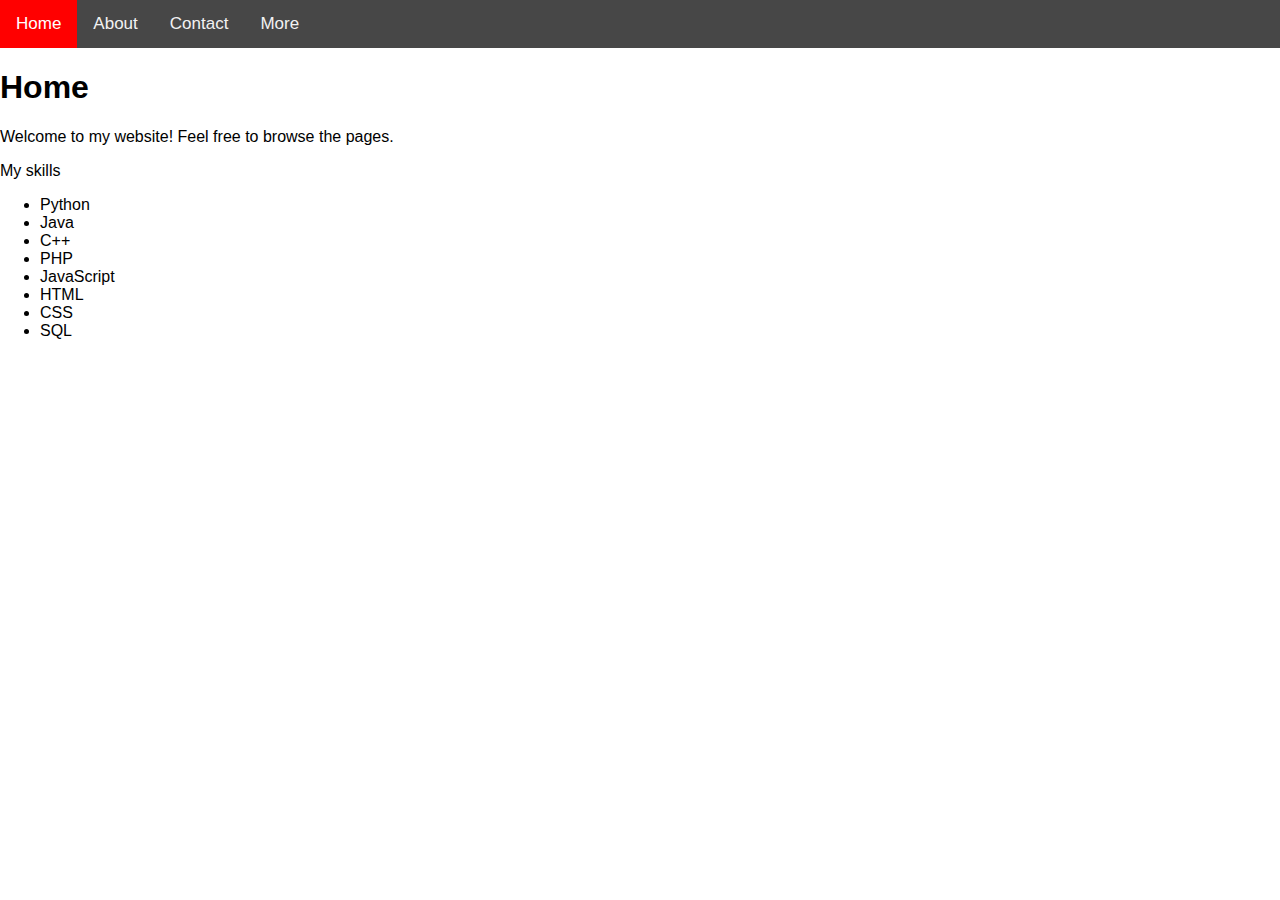
<file: Signup Form + js/index.html>
<html>
    <head>
        <meta charset="utf-8">
        <meta name="viewport" content="width=device-width, initial-scale=1">
        <title>Home</title>
        <link rel="stylesheet" href="./css/style.css">
    </head>
    <body>
        <div class="navbar">
            <a class="active" href="index.html">Home</a>
            <a href="about.html">About</a>
            <a href="contact.html">Contact</a>
            <a href="https://affect.red">More</a>
        </div>
        <div class="content">
            <h1>Home</h1>
            <p>
                Welcome to my website! Feel free to browse the pages.
            </p>
            <p>
                My skills
            </p>
            <ul>
                <li>Python</li>
                <li>Java</li>
                <li>C++</li>
                <li>PHP</li>
                <li>JavaScript</li>
                <li>HTML</li>
                <li>CSS</li>
                <li>SQL</li>
            </ul>
        </div>
    </body>
</html>
</file>
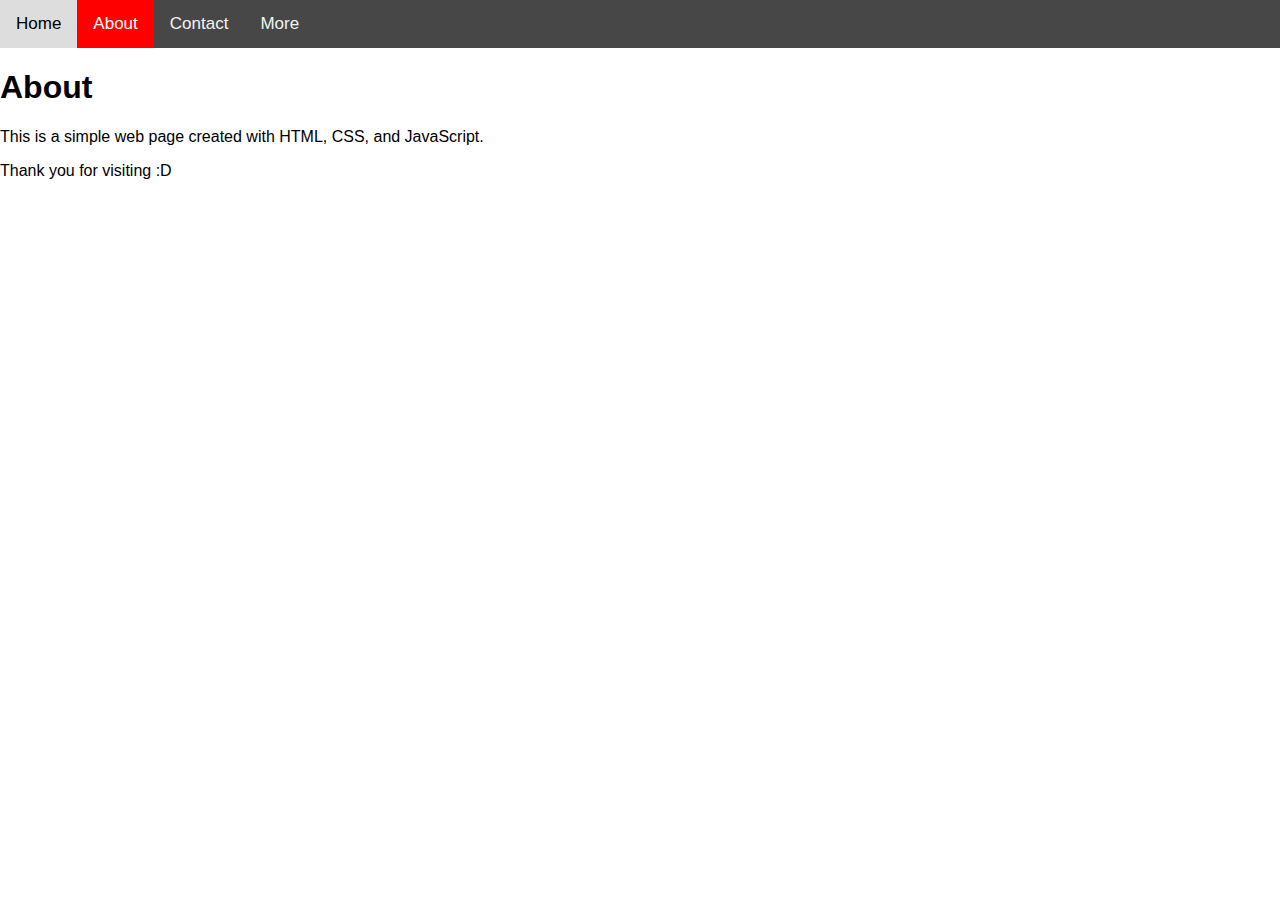
<file: Signup Form + js/about.html>
<html>
    <head>
        <meta charset="utf-8">
        <meta name="viewport" content="width=device-width, initial-scale=1">
        <title>About</title>
        <link rel="stylesheet" href="./css/style.css">
    </head>
    <body>
        <div class="navbar">
            <a href="index.html">Home</a>
            <a class="active" href="about.html">About</a>
            <a href="contact.html">Contact</a>
            <a href="https://affect.red">More</a>
        </div>
        <div class="content">
            <h1>About</h1>
            <p>
                This is a simple web page created with HTML, CSS, and JavaScript.
            </p>
            <p>
                Thank you for visiting :D
            </p>
        </div>
    </body>
</html>
</file>
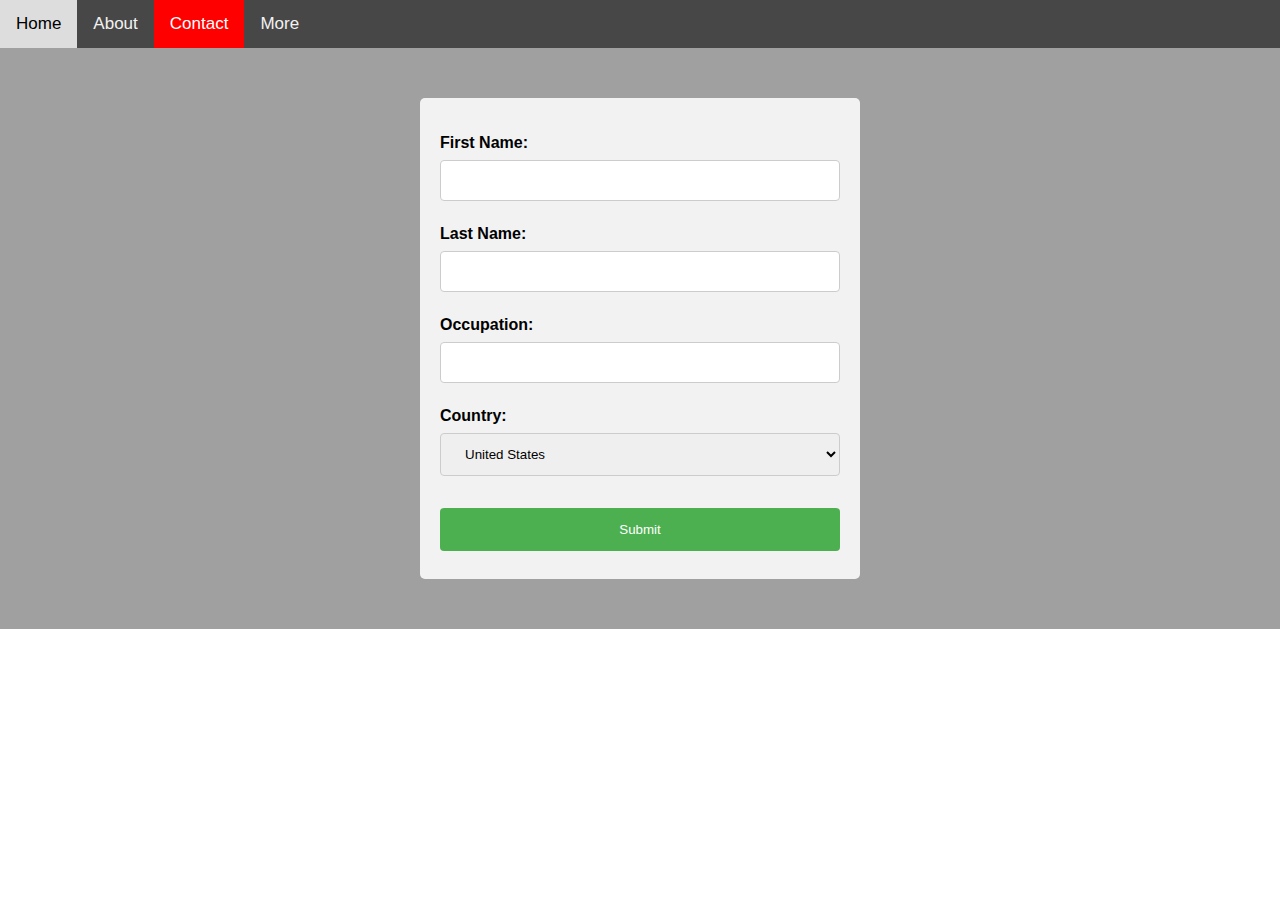
<file: Signup Form + js/contact.html>
<html>
    <head>
        <meta charset="utf-8">
        <meta name="viewport" content="width=device-width, initial-scale=1">
        <title>Home</title>
        <link rel="stylesheet" href="./css/style.css">
        <script src="https://ajax.googleapis.com/ajax/libs/jquery/1.10.1/jquery.min.js"></script>
        <script src="./js/contact.js"></script>
    </head>
    <body>
        <div class="navbar">
            <a href="index.html">Home</a>
            <a href="about.html">About</a>
            <a class="active" href="contact.html">Contact</a>
            <a href="https://affect.red">More</a>
        </div>
        <div class="contactform">
            <form>
                <p>First Name: <input type="text" id="firstname"/></p>
                <p>Last Name: <input type="text" id="lastname"/></p>
                <p>Occupation: <input type="text" id="occupation"/></p>
                <p>Country: <select>
                    <option value="Afghanistan">Afghanistan</option>
                    <option value="Albania">Albania</option>
                    <option value="Algeria">Algeria</option>
                    <option value="American Samoa">American Samoa</option>
                    <option value="Andorra">Andorra</option>
                    <option value="Angola">Angola</option>
                    <option value="Anguilla">Anguilla</option>
                    <option value="Antartica">Antarctica</option>
                    <option value="Antigua and Barbuda">Antigua and Barbuda</option>
                    <option value="Argentina">Argentina</option>
                    <option value="Armenia">Armenia</option>
                    <option value="Aruba">Aruba</option>
                    <option value="Australia">Australia</option>
                    <option value="Austria">Austria</option>
                    <option value="Azerbaijan">Azerbaijan</option>
                    <option value="Bahamas">Bahamas</option>
                    <option value="Bahrain">Bahrain</option>
                    <option value="Bangladesh">Bangladesh</option>
                    <option value="Barbados">Barbados</option>
                    <option value="Belarus">Belarus</option>
                    <option value="Belgium">Belgium</option>
                    <option value="Belize">Belize</option>
                    <option value="Benin">Benin</option>
                    <option value="Bermuda">Bermuda</option>
                    <option value="Bhutan">Bhutan</option>
                    <option value="Bolivia">Bolivia</option>
                    <option value="Bosnia and Herzegowina">Bosnia and Herzegowina</option>
                    <option value="Botswana">Botswana</option>
                    <option value="Bouvet Island">Bouvet Island</option>
                    <option value="Brazil">Brazil</option>
                    <option value="British Indian Ocean Territory">British Indian Ocean Territory</option>
                    <option value="Brunei Darussalam">Brunei Darussalam</option>
                    <option value="Bulgaria">Bulgaria</option>
                    <option value="Burkina Faso">Burkina Faso</option>
                    <option value="Burundi">Burundi</option>
                    <option value="Cambodia">Cambodia</option>
                    <option value="Cameroon">Cameroon</option>
                    <option value="Canada">Canada</option>
                    <option value="Cape Verde">Cape Verde</option>
                    <option value="Cayman Islands">Cayman Islands</option>
                    <option value="Central African Republic">Central African Republic</option>
                    <option value="Chad">Chad</option>
                    <option value="Chile">Chile</option>
                    <option value="China">China</option>
                    <option value="Christmas Island">Christmas Island</option>
                    <option value="Cocos Islands">Cocos (Keeling) Islands</option>
                    <option value="Colombia">Colombia</option>
                    <option value="Comoros">Comoros</option>
                    <option value="Congo">Congo</option>
                    <option value="Congo">Congo, the Democratic Republic of the</option>
                    <option value="Cook Islands">Cook Islands</option>
                    <option value="Costa Rica">Costa Rica</option>
                    <option value="Cota D'Ivoire">Cote d'Ivoire</option>
                    <option value="Croatia">Croatia (Hrvatska)</option>
                    <option value="Cuba">Cuba</option>
                    <option value="Cyprus">Cyprus</option>
                    <option value="Czech Republic">Czech Republic</option>
                    <option value="Denmark">Denmark</option>
                    <option value="Djibouti">Djibouti</option>
                    <option value="Dominica">Dominica</option>
                    <option value="Dominican Republic">Dominican Republic</option>
                    <option value="East Timor">East Timor</option>
                    <option value="Ecuador">Ecuador</option>
                    <option value="Egypt">Egypt</option>
                    <option value="El Salvador">El Salvador</option>
                    <option value="Equatorial Guinea">Equatorial Guinea</option>
                    <option value="Eritrea">Eritrea</option>
                    <option value="Estonia">Estonia</option>
                    <option value="Ethiopia">Ethiopia</option>
                    <option value="Falkland Islands">Falkland Islands (Malvinas)</option>
                    <option value="Faroe Islands">Faroe Islands</option>
                    <option value="Fiji">Fiji</option>
                    <option value="Finland">Finland</option>
                    <option value="France">France</option>
                    <option value="France Metropolitan">France, Metropolitan</option>
                    <option value="French Guiana">French Guiana</option>
                    <option value="French Polynesia">French Polynesia</option>
                    <option value="French Southern Territories">French Southern Territories</option>
                    <option value="Gabon">Gabon</option>
                    <option value="Gambia">Gambia</option>
                    <option value="Georgia">Georgia</option>
                    <option value="Germany">Germany</option>
                    <option value="Ghana">Ghana</option>
                    <option value="Gibraltar">Gibraltar</option>
                    <option value="Greece">Greece</option>
                    <option value="Greenland">Greenland</option>
                    <option value="Grenada">Grenada</option>
                    <option value="Guadeloupe">Guadeloupe</option>
                    <option value="Guam">Guam</option>
                    <option value="Guatemala">Guatemala</option>
                    <option value="Guinea">Guinea</option>
                    <option value="Guinea-Bissau">Guinea-Bissau</option>
                    <option value="Guyana">Guyana</option>
                    <option value="Haiti">Haiti</option>
                    <option value="Heard and McDonald Islands">Heard and Mc Donald Islands</option>
                    <option value="Holy See">Holy See (Vatican City State)</option>
                    <option value="Honduras">Honduras</option>
                    <option value="Hong Kong">Hong Kong</option>
                    <option value="Hungary">Hungary</option>
                    <option value="Iceland">Iceland</option>
                    <option value="India">India</option>
                    <option value="Indonesia">Indonesia</option>
                    <option value="Iran">Iran (Islamic Republic of)</option>
                    <option value="Iraq">Iraq</option>
                    <option value="Ireland">Ireland</option>
                    <option value="Israel">Israel</option>
                    <option value="Italy">Italy</option>
                    <option value="Jamaica">Jamaica</option>
                    <option value="Japan">Japan</option>
                    <option value="Jordan">Jordan</option>
                    <option value="Kazakhstan">Kazakhstan</option>
                    <option value="Kenya">Kenya</option>
                    <option value="Kiribati">Kiribati</option>
                    <option value="Democratic People's Republic of Korea">Korea, Democratic People's Republic of</option>
                    <option value="Korea">Korea, Republic of</option>
                    <option value="Kuwait">Kuwait</option>
                    <option value="Kyrgyzstan">Kyrgyzstan</option>
                    <option value="Lao">Lao People's Democratic Republic</option>
                    <option value="Latvia">Latvia</option>
                    <option value="Lebanon">Lebanon</option>
                    <option value="Lesotho">Lesotho</option>
                    <option value="Liberia">Liberia</option>
                    <option value="Libyan Arab Jamahiriya">Libyan Arab Jamahiriya</option>
                    <option value="Liechtenstein">Liechtenstein</option>
                    <option value="Lithuania">Lithuania</option>
                    <option value="Luxembourg">Luxembourg</option>
                    <option value="Macau">Macau</option>
                    <option value="Macedonia">Macedonia, The Former Yugoslav Republic of</option>
                    <option value="Madagascar">Madagascar</option>
                    <option value="Malawi">Malawi</option>
                    <option value="Malaysia">Malaysia</option>
                    <option value="Maldives">Maldives</option>
                    <option value="Mali">Mali</option>
                    <option value="Malta">Malta</option>
                    <option value="Marshall Islands">Marshall Islands</option>
                    <option value="Martinique">Martinique</option>
                    <option value="Mauritania">Mauritania</option>
                    <option value="Mauritius">Mauritius</option>
                    <option value="Mayotte">Mayotte</option>
                    <option value="Mexico">Mexico</option>
                    <option value="Micronesia">Micronesia, Federated States of</option>
                    <option value="Moldova">Moldova, Republic of</option>
                    <option value="Monaco">Monaco</option>
                    <option value="Mongolia">Mongolia</option>
                    <option value="Montserrat">Montserrat</option>
                    <option value="Morocco">Morocco</option>
                    <option value="Mozambique">Mozambique</option>
                    <option value="Myanmar">Myanmar</option>
                    <option value="Namibia">Namibia</option>
                    <option value="Nauru">Nauru</option>
                    <option value="Nepal">Nepal</option>
                    <option value="Netherlands">Netherlands</option>
                    <option value="Netherlands Antilles">Netherlands Antilles</option>
                    <option value="New Caledonia">New Caledonia</option>
                    <option value="New Zealand">New Zealand</option>
                    <option value="Nicaragua">Nicaragua</option>
                    <option value="Niger">Niger</option>
                    <option value="Nigeria">Nigeria</option>
                    <option value="Niue">Niue</option>
                    <option value="Norfolk Island">Norfolk Island</option>
                    <option value="Northern Mariana Islands">Northern Mariana Islands</option>
                    <option value="Norway">Norway</option>
                    <option value="Oman">Oman</option>
                    <option value="Pakistan">Pakistan</option>
                    <option value="Palau">Palau</option>
                    <option value="Panama">Panama</option>
                    <option value="Papua New Guinea">Papua New Guinea</option>
                    <option value="Paraguay">Paraguay</option>
                    <option value="Peru">Peru</option>
                    <option value="Philippines">Philippines</option>
                    <option value="Pitcairn">Pitcairn</option>
                    <option value="Poland">Poland</option>
                    <option value="Portugal">Portugal</option>
                    <option value="Puerto Rico">Puerto Rico</option>
                    <option value="Qatar">Qatar</option>
                    <option value="Reunion">Reunion</option>
                    <option value="Romania">Romania</option>
                    <option value="Russia">Russian Federation</option>
                    <option value="Rwanda">Rwanda</option>
                    <option value="Saint Kitts and Nevis">Saint Kitts and Nevis</option> 
                    <option value="Saint LUCIA">Saint LUCIA</option>
                    <option value="Saint Vincent">Saint Vincent and the Grenadines</option>
                    <option value="Samoa">Samoa</option>
                    <option value="San Marino">San Marino</option>
                    <option value="Sao Tome and Principe">Sao Tome and Principe</option> 
                    <option value="Saudi Arabia">Saudi Arabia</option>
                    <option value="Senegal">Senegal</option>
                    <option value="Seychelles">Seychelles</option>
                    <option value="Sierra">Sierra Leone</option>
                    <option value="Singapore">Singapore</option>
                    <option value="Slovakia">Slovakia (Slovak Republic)</option>
                    <option value="Slovenia">Slovenia</option>
                    <option value="Solomon Islands">Solomon Islands</option>
                    <option value="Somalia">Somalia</option>
                    <option value="South Africa">South Africa</option>
                    <option value="South Georgia">South Georgia and the South Sandwich Islands</option>
                    <option value="Span">Spain</option>
                    <option value="SriLanka">Sri Lanka</option>
                    <option value="St. Helena">St. Helena</option>
                    <option value="St. Pierre and Miguelon">St. Pierre and Miquelon</option>
                    <option value="Sudan">Sudan</option>
                    <option value="Suriname">Suriname</option>
                    <option value="Svalbard">Svalbard and Jan Mayen Islands</option>
                    <option value="Swaziland">Swaziland</option>
                    <option value="Sweden">Sweden</option>
                    <option value="Switzerland">Switzerland</option>
                    <option value="Syria">Syrian Arab Republic</option>
                    <option value="Taiwan">Taiwan, Province of China</option>
                    <option value="Tajikistan">Tajikistan</option>
                    <option value="Tanzania">Tanzania, United Republic of</option>
                    <option value="Thailand">Thailand</option>
                    <option value="Togo">Togo</option>
                    <option value="Tokelau">Tokelau</option>
                    <option value="Tonga">Tonga</option>
                    <option value="Trinidad and Tobago">Trinidad and Tobago</option>
                    <option value="Tunisia">Tunisia</option>
                    <option value="Turkey">Turkey</option>
                    <option value="Turkmenistan">Turkmenistan</option>
                    <option value="Turks and Caicos">Turks and Caicos Islands</option>
                    <option value="Tuvalu">Tuvalu</option>
                    <option value="Uganda">Uganda</option>
                    <option value="Ukraine">Ukraine</option>
                    <option value="United Arab Emirates">United Arab Emirates</option>
                    <option value="United Kingdom">United Kingdom</option>
                    <option value="United States" selected>United States</option>
                    <option value="United States Minor Outlying Islands">United States Minor Outlying Islands</option>
                    <option value="Uruguay">Uruguay</option>
                    <option value="Uzbekistan">Uzbekistan</option>
                    <option value="Vanuatu">Vanuatu</option>
                    <option value="Venezuela">Venezuela</option>
                    <option value="Vietnam">Viet Nam</option>
                    <option value="Virgin Islands (British)">Virgin Islands (British)</option>
                    <option value="Virgin Islands (U.S)">Virgin Islands (U.S.)</option>
                    <option value="Wallis and Futana Islands">Wallis and Futuna Islands</option>
                    <option value="Western Sahara">Western Sahara</option>
                    <option value="Yemen">Yemen</option>
                    <option value="Serbia">Serbia</option>
                    <option value="Zambia">Zambia</option>
                    <option value="Zimbabwe">Zimbabwe</option>
                    </select>
                </p>
                <input type="submit" value="Submit">
            </form>
        </div>
    </body>
</html>
</file>
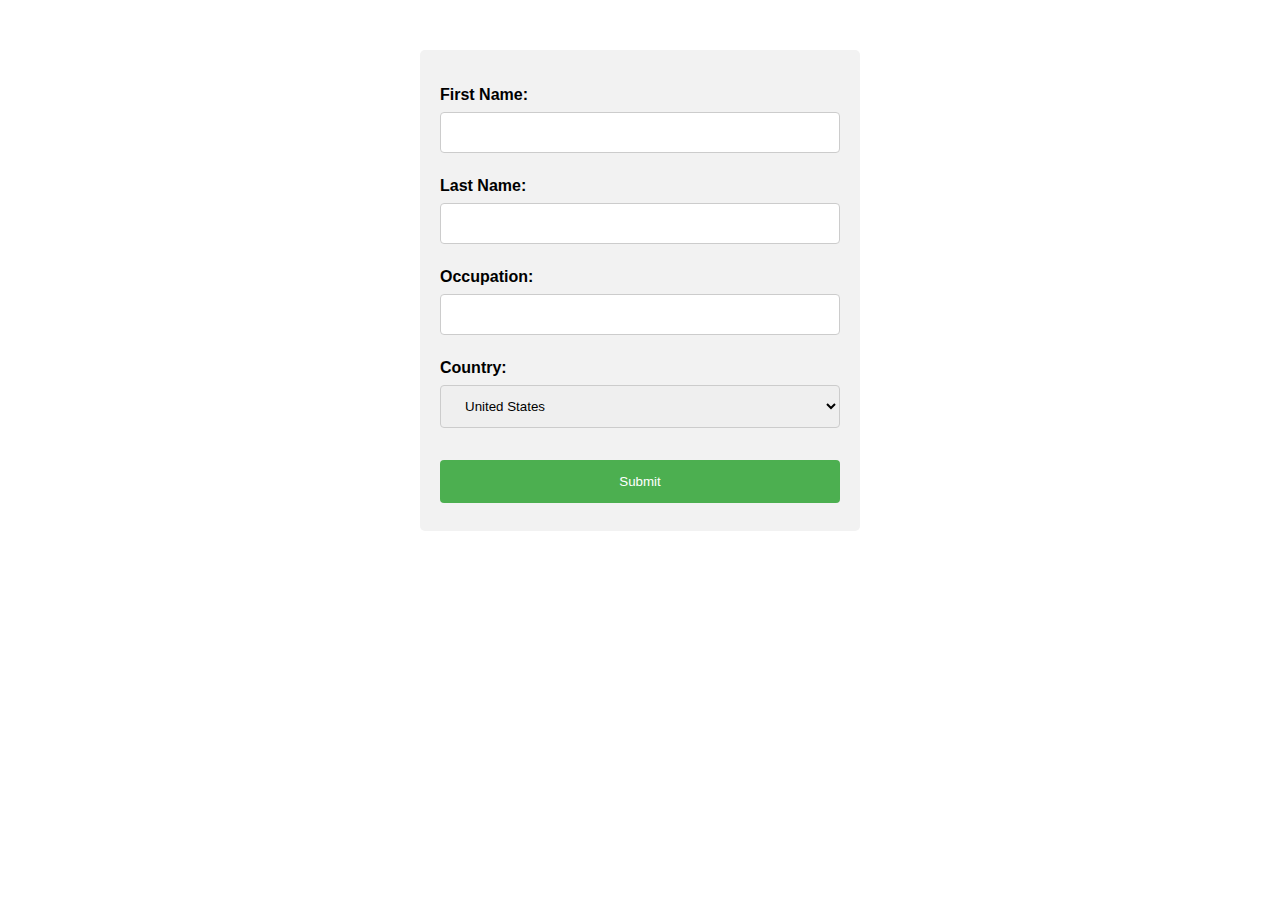
<file: Signup Form/genspark_form.html>
<!-- Html to make a form page for first name, last name, occupation, country-->
<html>
    <head>
        <title>Form</title>
        <link rel="stylesheet" href="style.css">
    </head>
    <body>
        <div>
            <form action="form.php" method="post">
                <p>First Name: <input type="text" name="firstname" /></p>
                <p>Last Name: <input type="text" name="lastname" /></p>
                <p>Occupation: <input type="text" name="occupation" /></p>
                <p>Country: <select>
                    <option value="Afghanistan">Afghanistan</option>
                    <option value="Albania">Albania</option>
                    <option value="Algeria">Algeria</option>
                    <option value="American Samoa">American Samoa</option>
                    <option value="Andorra">Andorra</option>
                    <option value="Angola">Angola</option>
                    <option value="Anguilla">Anguilla</option>
                    <option value="Antartica">Antarctica</option>
                    <option value="Antigua and Barbuda">Antigua and Barbuda</option>
                    <option value="Argentina">Argentina</option>
                    <option value="Armenia">Armenia</option>
                    <option value="Aruba">Aruba</option>
                    <option value="Australia">Australia</option>
                    <option value="Austria">Austria</option>
                    <option value="Azerbaijan">Azerbaijan</option>
                    <option value="Bahamas">Bahamas</option>
                    <option value="Bahrain">Bahrain</option>
                    <option value="Bangladesh">Bangladesh</option>
                    <option value="Barbados">Barbados</option>
                    <option value="Belarus">Belarus</option>
                    <option value="Belgium">Belgium</option>
                    <option value="Belize">Belize</option>
                    <option value="Benin">Benin</option>
                    <option value="Bermuda">Bermuda</option>
                    <option value="Bhutan">Bhutan</option>
                    <option value="Bolivia">Bolivia</option>
                    <option value="Bosnia and Herzegowina">Bosnia and Herzegowina</option>
                    <option value="Botswana">Botswana</option>
                    <option value="Bouvet Island">Bouvet Island</option>
                    <option value="Brazil">Brazil</option>
                    <option value="British Indian Ocean Territory">British Indian Ocean Territory</option>
                    <option value="Brunei Darussalam">Brunei Darussalam</option>
                    <option value="Bulgaria">Bulgaria</option>
                    <option value="Burkina Faso">Burkina Faso</option>
                    <option value="Burundi">Burundi</option>
                    <option value="Cambodia">Cambodia</option>
                    <option value="Cameroon">Cameroon</option>
                    <option value="Canada">Canada</option>
                    <option value="Cape Verde">Cape Verde</option>
                    <option value="Cayman Islands">Cayman Islands</option>
                    <option value="Central African Republic">Central African Republic</option>
                    <option value="Chad">Chad</option>
                    <option value="Chile">Chile</option>
                    <option value="China">China</option>
                    <option value="Christmas Island">Christmas Island</option>
                    <option value="Cocos Islands">Cocos (Keeling) Islands</option>
                    <option value="Colombia">Colombia</option>
                    <option value="Comoros">Comoros</option>
                    <option value="Congo">Congo</option>
                    <option value="Congo">Congo, the Democratic Republic of the</option>
                    <option value="Cook Islands">Cook Islands</option>
                    <option value="Costa Rica">Costa Rica</option>
                    <option value="Cota D'Ivoire">Cote d'Ivoire</option>
                    <option value="Croatia">Croatia (Hrvatska)</option>
                    <option value="Cuba">Cuba</option>
                    <option value="Cyprus">Cyprus</option>
                    <option value="Czech Republic">Czech Republic</option>
                    <option value="Denmark">Denmark</option>
                    <option value="Djibouti">Djibouti</option>
                    <option value="Dominica">Dominica</option>
                    <option value="Dominican Republic">Dominican Republic</option>
                    <option value="East Timor">East Timor</option>
                    <option value="Ecuador">Ecuador</option>
                    <option value="Egypt">Egypt</option>
                    <option value="El Salvador">El Salvador</option>
                    <option value="Equatorial Guinea">Equatorial Guinea</option>
                    <option value="Eritrea">Eritrea</option>
                    <option value="Estonia">Estonia</option>
                    <option value="Ethiopia">Ethiopia</option>
                    <option value="Falkland Islands">Falkland Islands (Malvinas)</option>
                    <option value="Faroe Islands">Faroe Islands</option>
                    <option value="Fiji">Fiji</option>
                    <option value="Finland">Finland</option>
                    <option value="France">France</option>
                    <option value="France Metropolitan">France, Metropolitan</option>
                    <option value="French Guiana">French Guiana</option>
                    <option value="French Polynesia">French Polynesia</option>
                    <option value="French Southern Territories">French Southern Territories</option>
                    <option value="Gabon">Gabon</option>
                    <option value="Gambia">Gambia</option>
                    <option value="Georgia">Georgia</option>
                    <option value="Germany">Germany</option>
                    <option value="Ghana">Ghana</option>
                    <option value="Gibraltar">Gibraltar</option>
                    <option value="Greece">Greece</option>
                    <option value="Greenland">Greenland</option>
                    <option value="Grenada">Grenada</option>
                    <option value="Guadeloupe">Guadeloupe</option>
                    <option value="Guam">Guam</option>
                    <option value="Guatemala">Guatemala</option>
                    <option value="Guinea">Guinea</option>
                    <option value="Guinea-Bissau">Guinea-Bissau</option>
                    <option value="Guyana">Guyana</option>
                    <option value="Haiti">Haiti</option>
                    <option value="Heard and McDonald Islands">Heard and Mc Donald Islands</option>
                    <option value="Holy See">Holy See (Vatican City State)</option>
                    <option value="Honduras">Honduras</option>
                    <option value="Hong Kong">Hong Kong</option>
                    <option value="Hungary">Hungary</option>
                    <option value="Iceland">Iceland</option>
                    <option value="India">India</option>
                    <option value="Indonesia">Indonesia</option>
                    <option value="Iran">Iran (Islamic Republic of)</option>
                    <option value="Iraq">Iraq</option>
                    <option value="Ireland">Ireland</option>
                    <option value="Israel">Israel</option>
                    <option value="Italy">Italy</option>
                    <option value="Jamaica">Jamaica</option>
                    <option value="Japan">Japan</option>
                    <option value="Jordan">Jordan</option>
                    <option value="Kazakhstan">Kazakhstan</option>
                    <option value="Kenya">Kenya</option>
                    <option value="Kiribati">Kiribati</option>
                    <option value="Democratic People's Republic of Korea">Korea, Democratic People's Republic of</option>
                    <option value="Korea">Korea, Republic of</option>
                    <option value="Kuwait">Kuwait</option>
                    <option value="Kyrgyzstan">Kyrgyzstan</option>
                    <option value="Lao">Lao People's Democratic Republic</option>
                    <option value="Latvia">Latvia</option>
                    <option value="Lebanon">Lebanon</option>
                    <option value="Lesotho">Lesotho</option>
                    <option value="Liberia">Liberia</option>
                    <option value="Libyan Arab Jamahiriya">Libyan Arab Jamahiriya</option>
                    <option value="Liechtenstein">Liechtenstein</option>
                    <option value="Lithuania">Lithuania</option>
                    <option value="Luxembourg">Luxembourg</option>
                    <option value="Macau">Macau</option>
                    <option value="Macedonia">Macedonia, The Former Yugoslav Republic of</option>
                    <option value="Madagascar">Madagascar</option>
                    <option value="Malawi">Malawi</option>
                    <option value="Malaysia">Malaysia</option>
                    <option value="Maldives">Maldives</option>
                    <option value="Mali">Mali</option>
                    <option value="Malta">Malta</option>
                    <option value="Marshall Islands">Marshall Islands</option>
                    <option value="Martinique">Martinique</option>
                    <option value="Mauritania">Mauritania</option>
                    <option value="Mauritius">Mauritius</option>
                    <option value="Mayotte">Mayotte</option>
                    <option value="Mexico">Mexico</option>
                    <option value="Micronesia">Micronesia, Federated States of</option>
                    <option value="Moldova">Moldova, Republic of</option>
                    <option value="Monaco">Monaco</option>
                    <option value="Mongolia">Mongolia</option>
                    <option value="Montserrat">Montserrat</option>
                    <option value="Morocco">Morocco</option>
                    <option value="Mozambique">Mozambique</option>
                    <option value="Myanmar">Myanmar</option>
                    <option value="Namibia">Namibia</option>
                    <option value="Nauru">Nauru</option>
                    <option value="Nepal">Nepal</option>
                    <option value="Netherlands">Netherlands</option>
                    <option value="Netherlands Antilles">Netherlands Antilles</option>
                    <option value="New Caledonia">New Caledonia</option>
                    <option value="New Zealand">New Zealand</option>
                    <option value="Nicaragua">Nicaragua</option>
                    <option value="Niger">Niger</option>
                    <option value="Nigeria">Nigeria</option>
                    <option value="Niue">Niue</option>
                    <option value="Norfolk Island">Norfolk Island</option>
                    <option value="Northern Mariana Islands">Northern Mariana Islands</option>
                    <option value="Norway">Norway</option>
                    <option value="Oman">Oman</option>
                    <option value="Pakistan">Pakistan</option>
                    <option value="Palau">Palau</option>
                    <option value="Panama">Panama</option>
                    <option value="Papua New Guinea">Papua New Guinea</option>
                    <option value="Paraguay">Paraguay</option>
                    <option value="Peru">Peru</option>
                    <option value="Philippines">Philippines</option>
                    <option value="Pitcairn">Pitcairn</option>
                    <option value="Poland">Poland</option>
                    <option value="Portugal">Portugal</option>
                    <option value="Puerto Rico">Puerto Rico</option>
                    <option value="Qatar">Qatar</option>
                    <option value="Reunion">Reunion</option>
                    <option value="Romania">Romania</option>
                    <option value="Russia">Russian Federation</option>
                    <option value="Rwanda">Rwanda</option>
                    <option value="Saint Kitts and Nevis">Saint Kitts and Nevis</option> 
                    <option value="Saint LUCIA">Saint LUCIA</option>
                    <option value="Saint Vincent">Saint Vincent and the Grenadines</option>
                    <option value="Samoa">Samoa</option>
                    <option value="San Marino">San Marino</option>
                    <option value="Sao Tome and Principe">Sao Tome and Principe</option> 
                    <option value="Saudi Arabia">Saudi Arabia</option>
                    <option value="Senegal">Senegal</option>
                    <option value="Seychelles">Seychelles</option>
                    <option value="Sierra">Sierra Leone</option>
                    <option value="Singapore">Singapore</option>
                    <option value="Slovakia">Slovakia (Slovak Republic)</option>
                    <option value="Slovenia">Slovenia</option>
                    <option value="Solomon Islands">Solomon Islands</option>
                    <option value="Somalia">Somalia</option>
                    <option value="South Africa">South Africa</option>
                    <option value="South Georgia">South Georgia and the South Sandwich Islands</option>
                    <option value="Span">Spain</option>
                    <option value="SriLanka">Sri Lanka</option>
                    <option value="St. Helena">St. Helena</option>
                    <option value="St. Pierre and Miguelon">St. Pierre and Miquelon</option>
                    <option value="Sudan">Sudan</option>
                    <option value="Suriname">Suriname</option>
                    <option value="Svalbard">Svalbard and Jan Mayen Islands</option>
                    <option value="Swaziland">Swaziland</option>
                    <option value="Sweden">Sweden</option>
                    <option value="Switzerland">Switzerland</option>
                    <option value="Syria">Syrian Arab Republic</option>
                    <option value="Taiwan">Taiwan, Province of China</option>
                    <option value="Tajikistan">Tajikistan</option>
                    <option value="Tanzania">Tanzania, United Republic of</option>
                    <option value="Thailand">Thailand</option>
                    <option value="Togo">Togo</option>
                    <option value="Tokelau">Tokelau</option>
                    <option value="Tonga">Tonga</option>
                    <option value="Trinidad and Tobago">Trinidad and Tobago</option>
                    <option value="Tunisia">Tunisia</option>
                    <option value="Turkey">Turkey</option>
                    <option value="Turkmenistan">Turkmenistan</option>
                    <option value="Turks and Caicos">Turks and Caicos Islands</option>
                    <option value="Tuvalu">Tuvalu</option>
                    <option value="Uganda">Uganda</option>
                    <option value="Ukraine">Ukraine</option>
                    <option value="United Arab Emirates">United Arab Emirates</option>
                    <option value="United Kingdom">United Kingdom</option>
                    <option value="United States" selected>United States</option>
                    <option value="United States Minor Outlying Islands">United States Minor Outlying Islands</option>
                    <option value="Uruguay">Uruguay</option>
                    <option value="Uzbekistan">Uzbekistan</option>
                    <option value="Vanuatu">Vanuatu</option>
                    <option value="Venezuela">Venezuela</option>
                    <option value="Vietnam">Viet Nam</option>
                    <option value="Virgin Islands (British)">Virgin Islands (British)</option>
                    <option value="Virgin Islands (U.S)">Virgin Islands (U.S.)</option>
                    <option value="Wallis and Futana Islands">Wallis and Futuna Islands</option>
                    <option value="Western Sahara">Western Sahara</option>
                    <option value="Yemen">Yemen</option>
                    <option value="Serbia">Serbia</option>
                    <option value="Zambia">Zambia</option>
                    <option value="Zimbabwe">Zimbabwe</option>
                    </select>
                </p>
                <input type="submit" value="Submit">
            </form>
        </div>
</body>
</file>
<file: Signup Form + js/css/style.css>
input[type=text], select {
    width: 100%;
    padding: 12px 20px;
    margin: 8px 0;
    display: inline-block;
    border: 1px solid #ccc;
    border-radius: 4px;
    box-sizing: border-box;
}

input[type=submit] {
    width: 100%;
    background-color: #4CAF50;
    color: white;
    padding: 14px 20px;
    margin: 8px 0;
    border: none;
    border-radius: 4px;
    cursor: pointer;
}

input[type=submit]:hover {
    background-color: #2a972f;
}

form {
    border-radius: 5px;
    background-color: #f2f2f2;
    padding: 20px;
    width: 400px;
    margin: 50 auto;
    font: bold 16px sans-serif;
}

body {
    margin: 0;
    font-family: Arial, Helvetica, sans-serif;
}

.navbar {
    overflow: hidden;
    background-color: rgb(71, 71, 71);
}

.navbar a {
    float: left;
    color: #f2f2f2;
    text-align: center;
    padding: 14px 16px;
    text-decoration: none;
    font-size: 17px;
}

.navbar a:hover {
    background-color: #ddd;
    color: black;

}

.navbar a.active {
    background-color: #ff0000;
    color: white;
}

.contactform {
    overflow: hidden;
    background-color: rgb(160, 160, 160);
}
</file>
<file: Signup Form/style.css>
input[type=text], select {
    width: 100%;
    padding: 12px 20px;
    margin: 8px 0;
    display: inline-block;
    border: 1px solid #ccc;
    border-radius: 4px;
    box-sizing: border-box;
}

input[type=submit] {
    width: 100%;
    background-color: #4CAF50;
    color: white;
    padding: 14px 20px;
    margin: 8px 0;
    border: none;
    border-radius: 4px;
    cursor: pointer;
}

input[type=submit]:hover {
    background-color: #2a972f;
}

form {
    border-radius: 5px;
    background-color: #f2f2f2;
    padding: 20px;
    width: 400px;
    margin: 50 auto;
    font: bold 16px sans-serif;
}
</file>
